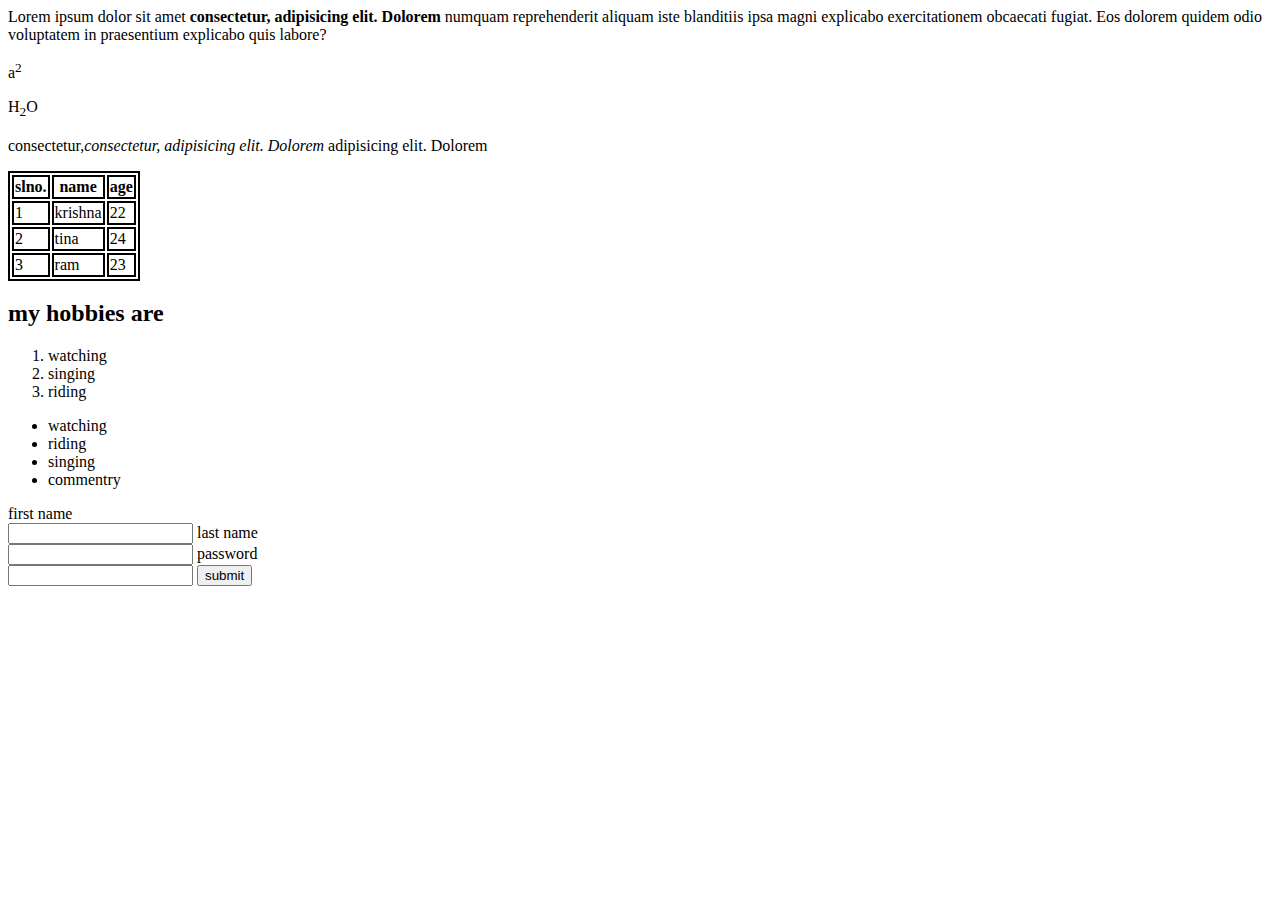
<file: index2.html>
<html>
<head>
    <title>Document</title>
    <style>
        table,th,td{
            border:2px solid black
        }
    </style>
</head>
<body>
    <p>
        Lorem ipsum dolor sit amet <b>consectetur, adipisicing elit. Dolorem </b> numquam reprehenderit aliquam iste blanditiis ipsa magni explicabo exercitationem obcaecati fugiat. Eos dolorem quidem odio voluptatem in praesentium explicabo quis labore?
    </p>
    <p>
        a<sup>2</sup>
    </p>
    <P>
        H<sub>2</sub>O
    </P>
    <p>
        consectetur,<em>consectetur, adipisicing elit. Dolorem </em> adipisicing elit. Dolorem 
    </p>
    <table>
        <tr>
            <th> slno. </th>
            <th> name </th>
            <th> age </th>
        </tr>
        <tr>
            <td> 1 </td>
            <td> krishna </td>
            <td> 22 </td>
        </tr>
        <tr> 
            <td> 2 </td>
            <td> tina </td>
            <td> 24 </td>
        </tr>
        <tr>
            <td> 3 </td>
            <td> ram </td>
            <td> 23 </td>
        </tr>
    </table>
    <h2>
        my hobbies are 
    </h2>
    <ol>
        <li> watching </li>
        <li> singing </li>
        <li> riding </li>
    </ol>
    <ul>
        <li> watching </li>
        <li> riding </li>
        <li> singing </li>
        <li> commentry </li>
    </ul>
    <form>
        <label for = "fname"> first name </label>
        <br>
        <input type = "text">
        <label for = "lname"> last name </label>
        <br>
        <input type = "text">
        <label for = "password"> password </label>
        <br>
        <input type = "password">
        <button> submit </button>

    </form>
</body>
</html>
</file>
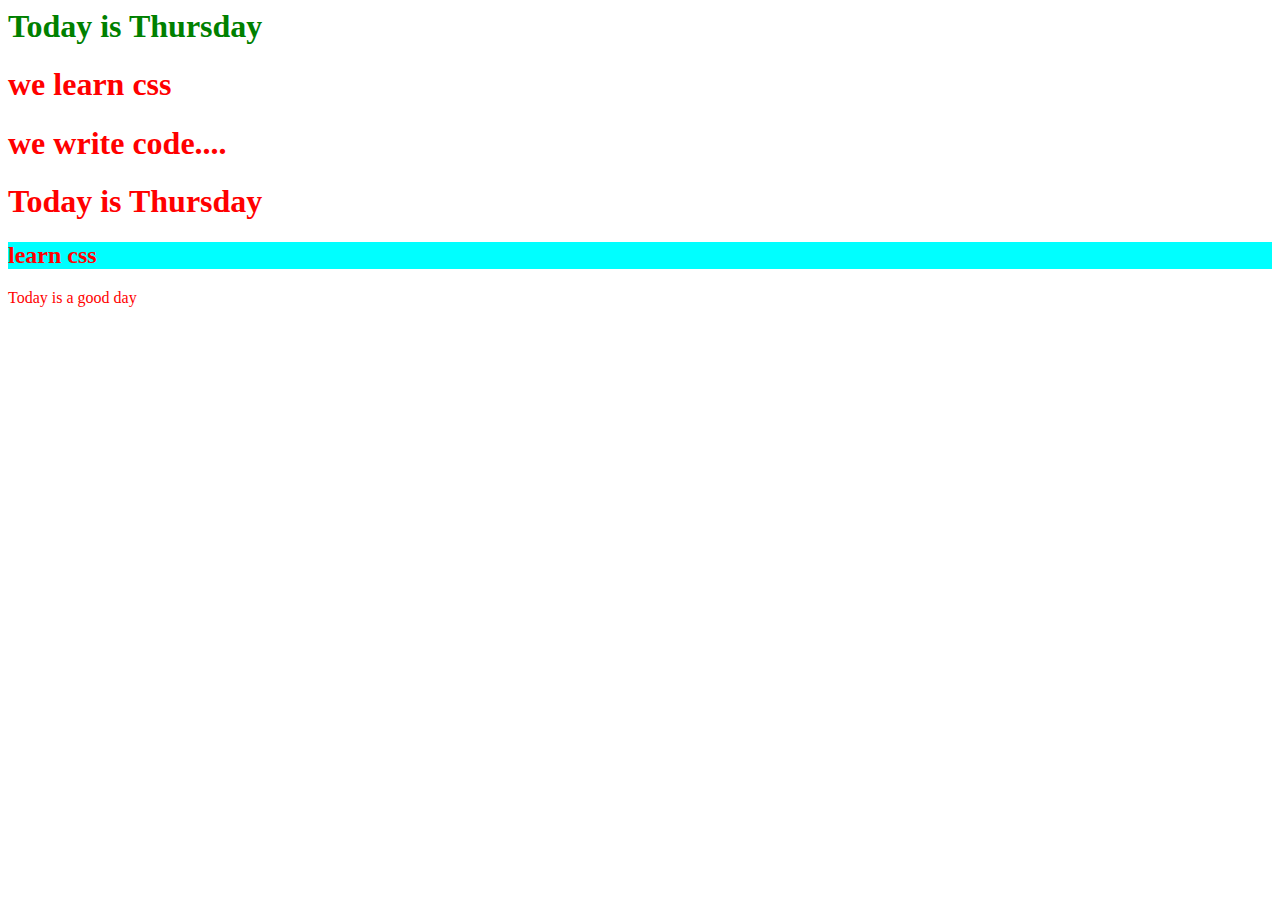
<file: index4.html>
<html>

<head>
    <link rel="stylesheet" href="style.css">
</head>

<body>
    <h1 id="demo">Today is Thursday</h1>
    <h1> we learn css</h1>
    <h1>we write code....</h1>
</body>

</html>


<!DOCTYPE html>
<html lang="en">
<head>
   <link rel = "stylesheet" href = "style.css">
    <title>class selctor</title>
</head>
<body>
    <h1 class = "demo"> Today is Thursday</h1>
    <h2> learn css</h2>
    <p class = "demo"> Today is a good day</p>
    
</body>
</html>
</file>
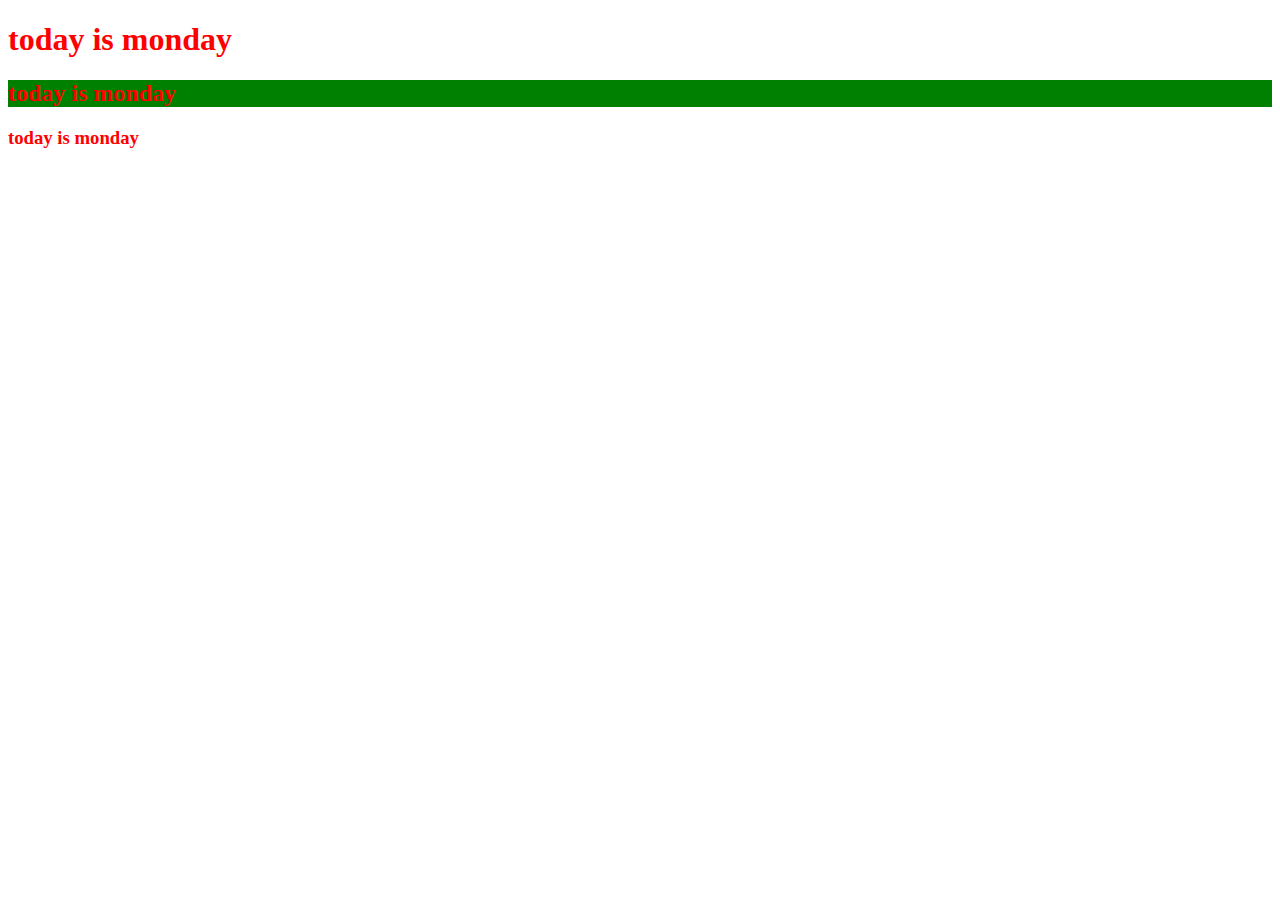
<file: index5.html>
<!DOCTYPE html>
<html lang="en">

<head>
    <link rel="stylesheet" href="style1.css">
    <title>coloring</title>
</head>

<body>
    <h1 class="heading">today is monday</h1>
    <h2 class="heading">today is monday</h2>
    <h3 class="heading">today is monday</h3>
</body>

</html>
</file>
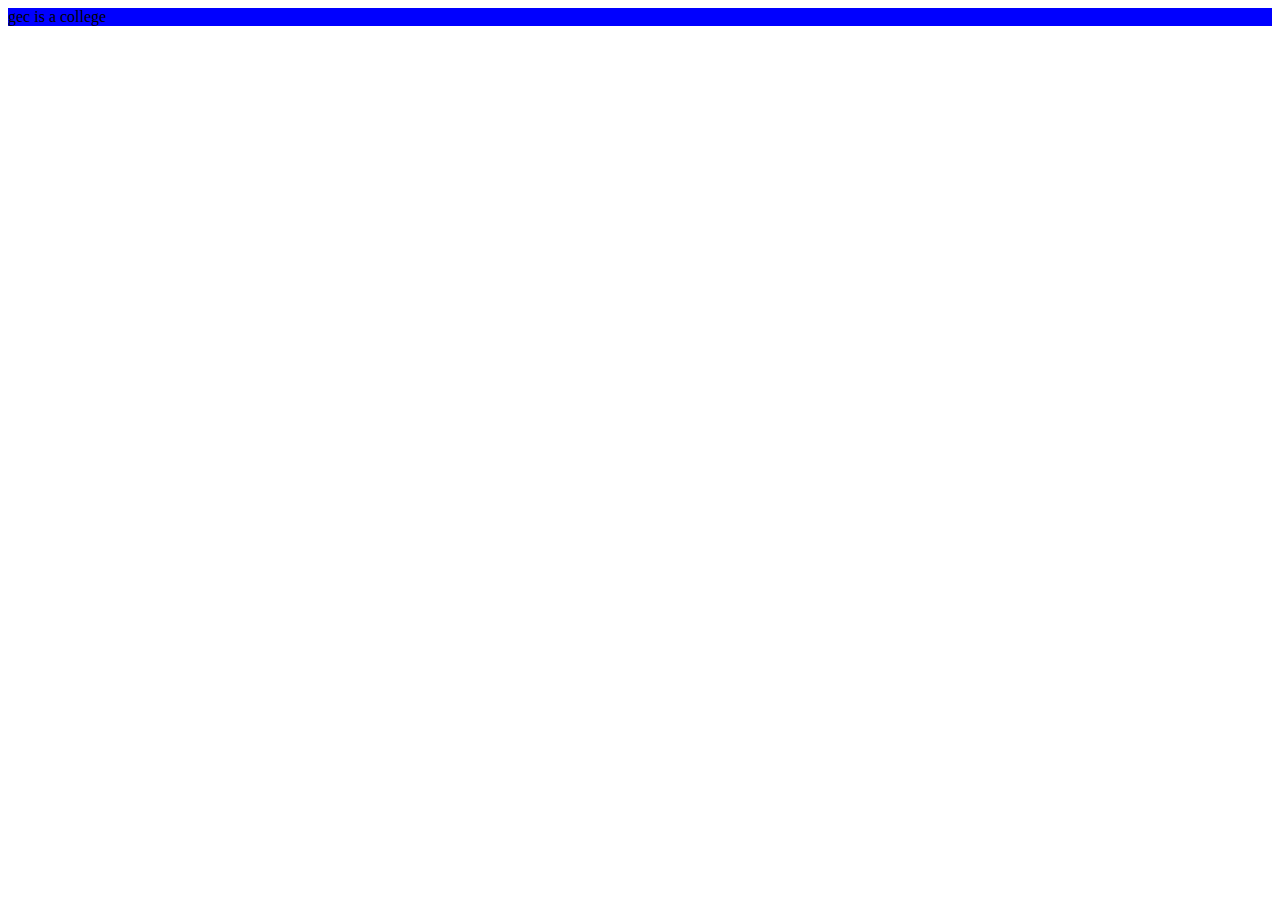
<file: index7.html>
<!DOCTYPE html>
<html lang="en">
<head>
    
    <style>
        div{
            background-color:blue ;
        }
    </style>
</head>
<body>
    <div id="box">gec is a college</div>
    
</body>
</html>
</file>
<file: style.css>
/*ID selector*/
#demo{
    color:green;
}
h1{
    color:red;
}

/*class selctor*/
.demo{
    color:red;
    text-allign:center;
}

/*universal selector*/
*{
    color:red;
    text-allign:center;
}

/*group selector*/
h1,p{
    color:red;
    text-allign:center
}

/*element selector*/
h2{
    background-color:aqua; 
}
</file>
<file: style1.css>
.heading{
    color: red;
}

h2{
    background-color:green;
}
</file>
